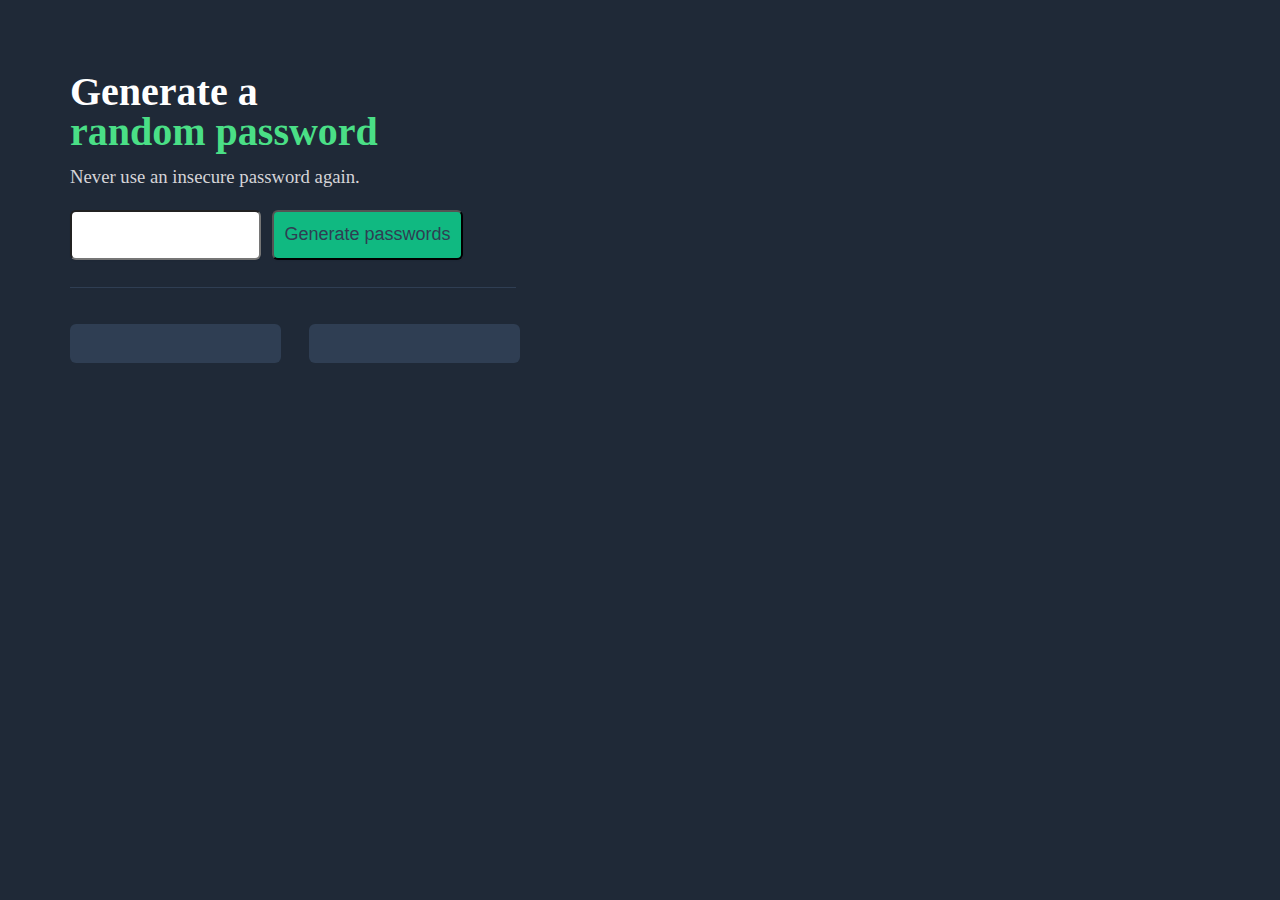
<file: index.html>
<html>
  <head>
    <link rel="stylesheet" href="style.css" />
  </head>
  <body>
    <h1 class="generate">Generate a</h1>
    <h1 class="random">random password</h1>
    <h3>Never use an insecure password again.</h3>
    <form>
      <input value="" id="word-input" class="word-input" type="text" />

      <button type="button" onclick="passwordGenerator()" type="submit">
        Generate passwords
      </button>
    </form>
    <hr />
    <div class="password" id="password-one"></div>
    <div class="password" id="password-two"></div>
    <script src="index.js"></script>
  </body>
</html>
</file>
<file: style.css>
body {
  position: absolute;
  width: 550px;
  height: 550px;
  left: 62px;
  top: 64px;
  background: #1f2937;
}
.generate {
  color: white;
  margin-bottom: 0;
  font-size: 40px;
  line-height: 40px;
}
.random {
  margin-top: 0;
  color: #4adf86;
  font-size: 40px;
  line-height: 40px;
  margin-bottom: 0;
}

h3 {
  margin-top: 2%;
  color: #d5d4d8;
  font-style: normal;
  font-weight: 400;
  line-height: 28px;
}

form {
  display: flex;
  align-items: center;
}

.word-input {
  width: 191px;
  height: 50px;
  box-shadow: 0px 1px 2px rgb(0 0 0 / 5%);
  border-radius: 6px;
  margin-right: 2%;
}

.word-input[type="text"],
textarea {
  padding-left: 5px;
}

.word-input:hover {
  border-color: #10b981;
  border: solid #10b981 3px;
}

button {
  color: #2f3e53;
  font-weight: 500;
  font-size: 18px;
  background-color: #10b981;
  width: 191px;
  height: 50px;

  box-shadow: 0px 1px 2px rgb(0 0 0 / 5%);
  border-radius: 6px;
}
button:hover {
  border-color: white;
}

hr {
  margin-top: 5%;
  margin-right: 19%;
  height: 1px;
  background-color: #2f3e53;
  border: none;
}

.password {
  background-color: #2f3e53;
  color: #10b981;
  float: left;
  width: 211px;
  height: 39px;
  border-radius: 6px;
  margin-right: 5%;
  display: flex;
  justify-content: center;
  align-items: center;
  font-weight: 600;
  font-size: 18px;
  margin-top: 5%;
}
</file>
